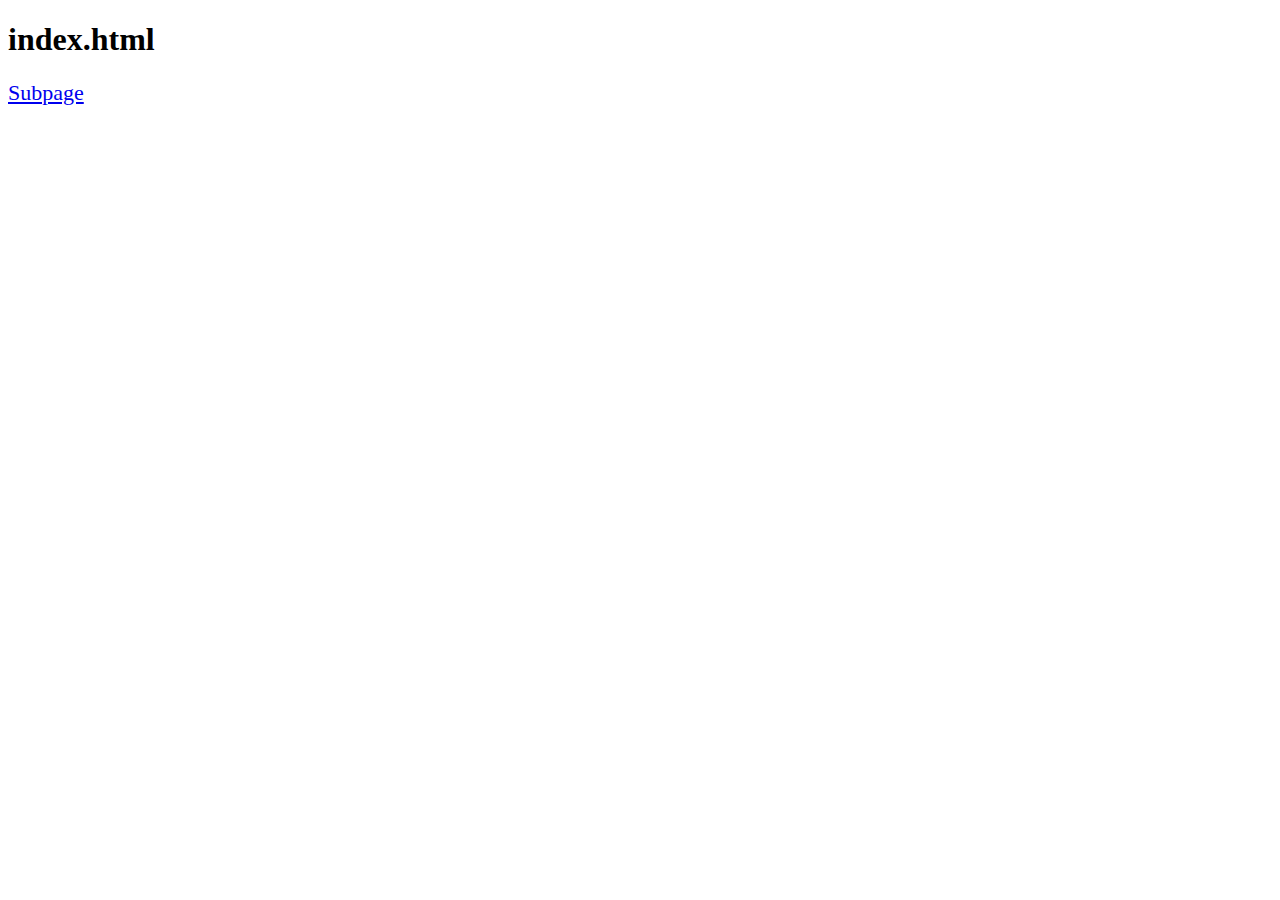
<file: index.html>
<!DOCTYPE html>
<html>
	<head>
		<title>Index</title>
		<link rel="stylesheet" href="tieStyles.css">
	</head>
<body>

<h1>index.html</h1>

<a href="subpage.html" class="sehrgross">Subpage</a>

</body>
</html>
</file>
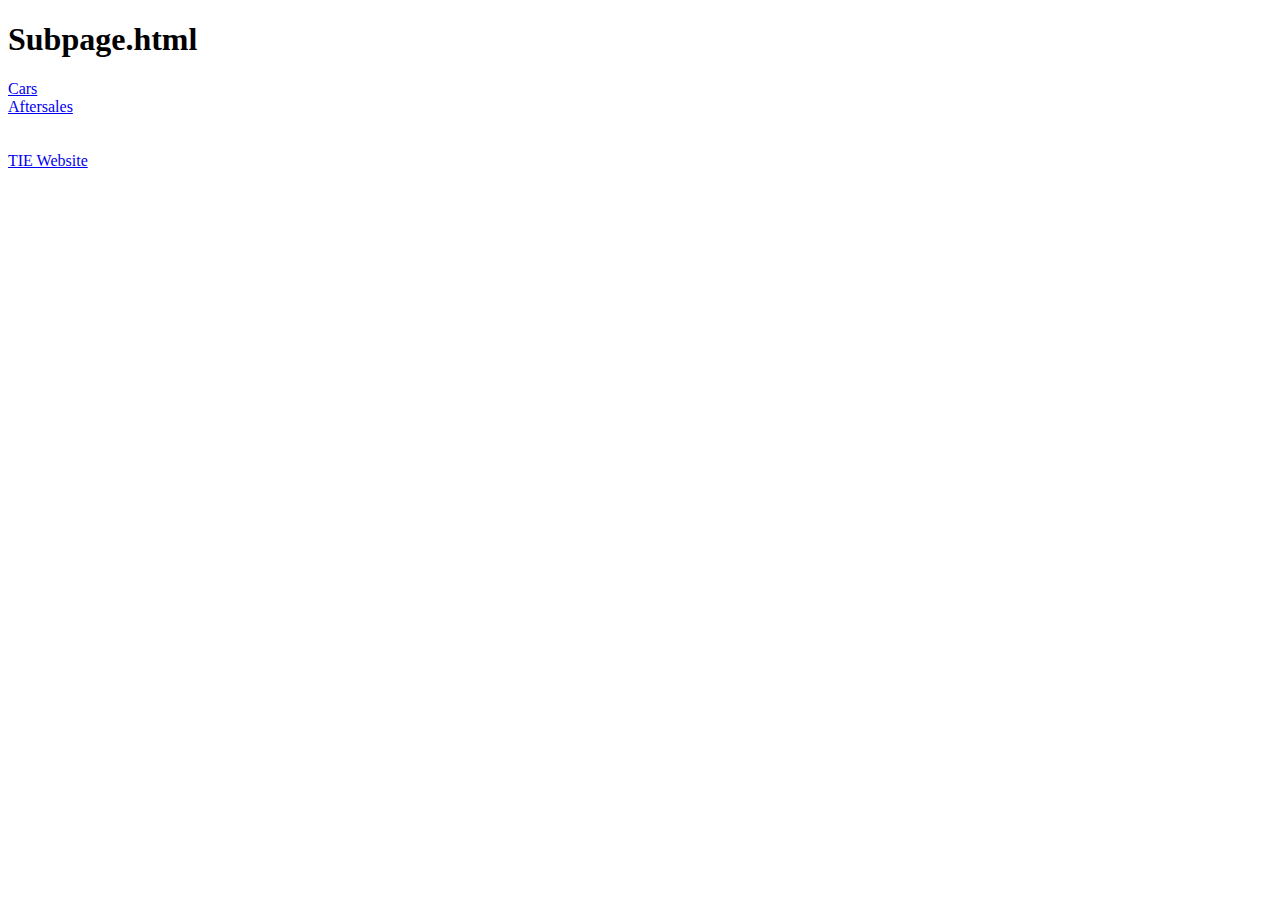
<file: subpage.html>
<!DOCTYPE html>
<html>
	<head>
		<title>Subpage</title>
		<link rel="stylesheet" href="tieStyles.css">
	</head>
<body>

<h1>Subpage.html</h1>

<a href="productCars/cars.html">Cars</a><br>
<a href="productAftersales/aftersales.html">Aftersales</a>

<br><br><br>

<a href="https://www.tie-international.com">TIE Website</a>

</body>
</html>
</file>
<file: tieStyles.css>
a.sehrgross {
	font-size: 22px;
}
</file>
